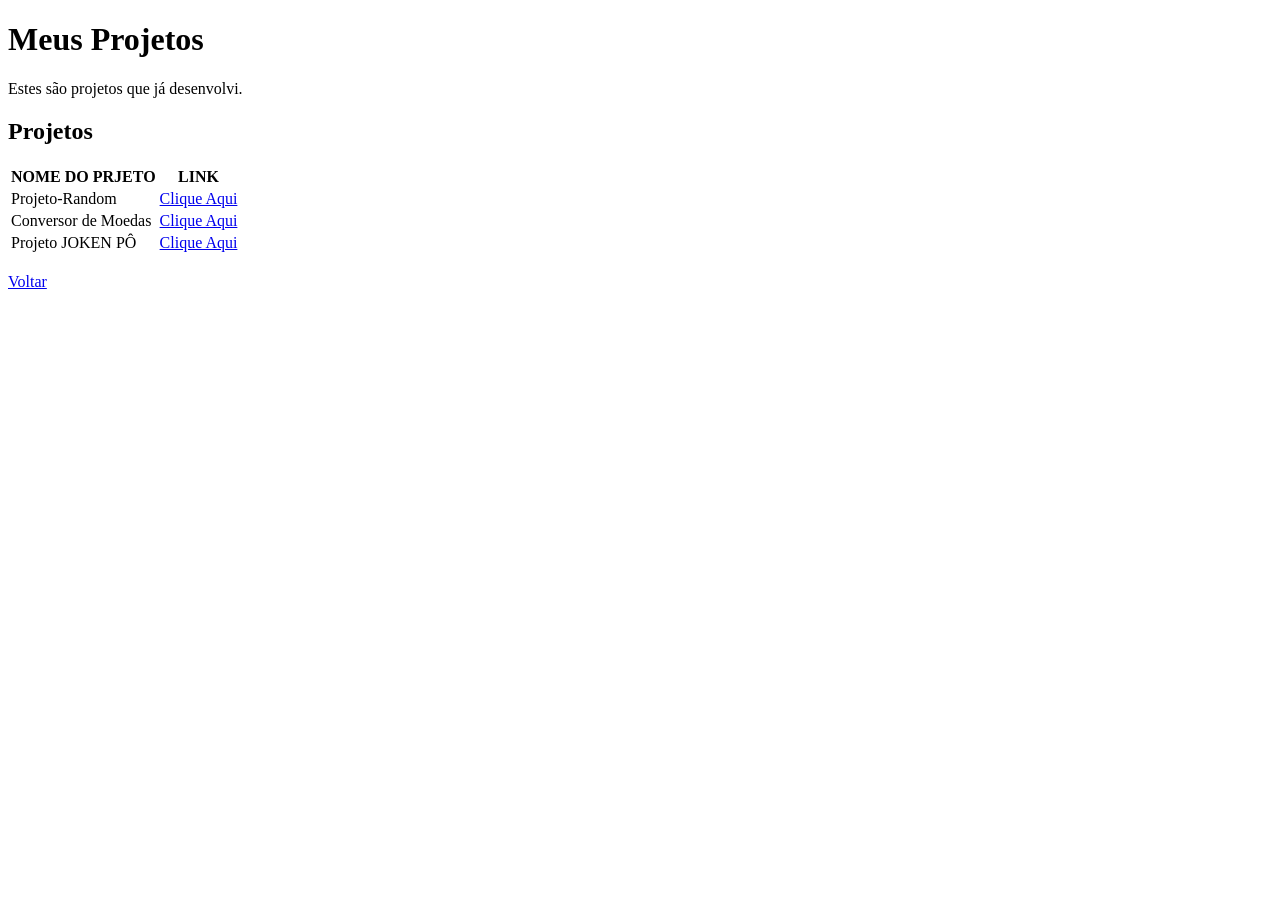
<file: projetos.html>
<!DOCTYPE html>
<html lang="pt-br">
<head>
    <meta charset="UTF-8">
    <meta name="viewport" content="width=device-width, initial-scale=1.0">
    <title>Meus projetos</title>
</head>
<body>
    <h1>Meus Projetos</h1>
    <p> Estes são projetos que já desenvolvi.</p>

    <h2>Projetos </h2>
   

    <table>
        <thead>
            <tr>
                <th> NOME DO PRJETO </th>
                <th> LINK </th>
            </tr>
        </thead>

        <tbody>
            <tr>
                <td> Projeto-Random </td>
                <td> <a href="https://github.com/AndersonDev26/Projeto-Random" target="_blank"> Clique Aqui</a></td>
            </tr>
            <tr>
                <td> Conversor de Moedas </td>
                <td><a href="https://github.com/AndersonDev26/Conversor-de-moedas" target="_blank"> Clique Aqui</a></td>
            </tr>
             <tr>
                <td> Projeto JOKEN PÔ </td>
                <td><a href="https://github.com/AndersonDev26/Projeto-Joken-P-" target="_blank"> Clique Aqui</a></td>
            </tr>
        </tbody>
    </table>


<br>






    <a href="index.html">Voltar</a>
</body>
</html>
</file>
